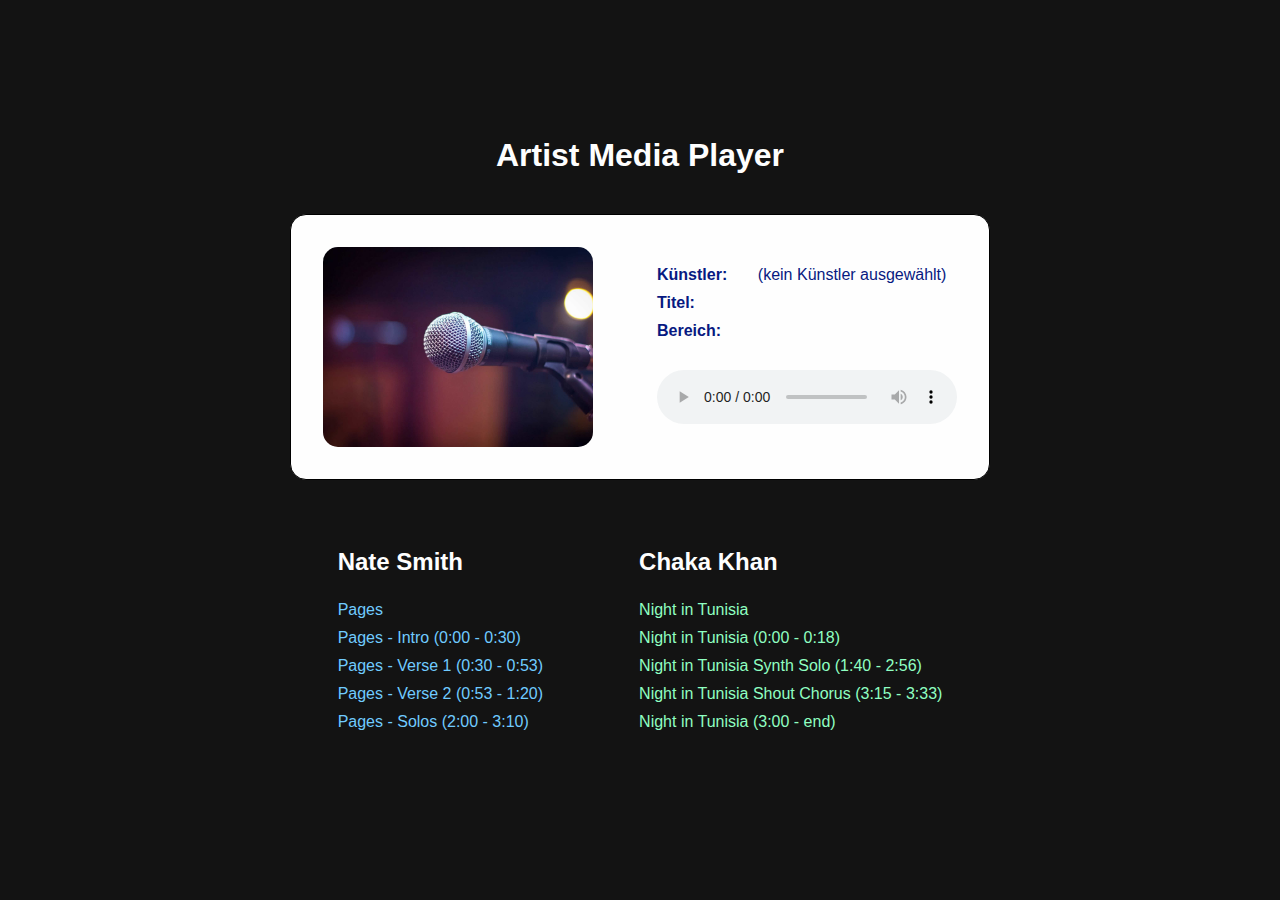
<file: index.html>
<!doctype html>
<html lang="en">
<head>
  <meta charset="utf-8">
  <title>Artist Media Player (V1.1)</title>
  <link rel="manifest" href="manifest.json">
  <link rel="stylesheet" href="css/style.css">
  <link rel="icon" href="favicon.ico" type="image/x-icon" />
  <link rel="apple-touch-icon" href="images/icon-152.png">
  <meta name="viewport" content="width=device-width, initial-scale=1.0">
  <meta name="theme-color" content="#131313"/>
  <meta name="apple-mobile-web-app-capable" content="yes">
  <meta name="apple-mobile-web-app-status-bar-style" content="black">
  <meta name="apple-mobile-web-app-title" content="Artist Media Player">
  <meta name="msapplication-TileImage" content="images/icon-144.png">
  <meta name="msapplication-TileColor" content="#FFFFFF">
</head>
<body class="fullscreen">
  <div class="container">

    <h1 class="title">Artist Media Player</h1>

    <div class="wrapper">

      <div id="artist-image">
      </div>

      <div id="artist-player">

        <div class="table">
          <span class="heading">K&uuml;nstler:</span> <span id="artist">(kein K&uuml;nstler ausgew&auml;hlt)</span>
          <span class="heading">Titel:</span> <span id="songtitle"></span>
          <span class="heading">Bereich:</span> <span id="range"></span>
        </div>

        <audio controls id="audio_player3"></audio>

      </div>

    </div>

    <div class="linksections">
      <div class="linksection">
        <h2>Nate Smith</h2>

        <button onclick="play('Pages.mp3')">Pages</button><br>
        <button onclick="play('Pages.mp3', 0, 30)">Pages - Intro (0:00 - 0:30)</button><br>
        <button onclick="play('Pages.mp3', 30, 53)">Pages - Verse 1 (0:30 - 0:53)</button><br>
        <button onclick="play('Pages.mp3', 53, 80)">Pages - Verse 2 (0:53 - 1:20)</button><br>
        <button onclick="play('Pages.mp3', 120, 190)">Pages - Solos (2:00 - 3:10)</button><br>
      </div>

      <div class="linksection">
        <h2>Chaka Khan</h2>

        <button class="chaka" onclick="play('chaka.mp3')">Night in Tunisia</button><br>
        <button class="chaka" onclick="play('chaka.mp3', 0, 18)">Night in Tunisia (0:00 - 0:18)</button><br>
        <button class="chaka" onclick="play('chaka.mp3', 100, 116)">Night in Tunisia Synth Solo (1:40 - 2:56)</button><br>
        <button class="chaka" onclick="play('chaka.mp3', 195, 213)">Night in Tunisia Shout Chorus (3:15 - 3:33)</button><br>
        <button class="chaka" onclick="play('chaka.mp3', 180)">Night in Tunisia (3:00 - end)</button><br>
      </div>
    </div>
</div>


  </div>
  <script src="js/main.js"></script>

<script>
    var audioplayer = document.getElementById('audio_player3');
    var endTime = null;
    audioplayer.addEventListener('timeupdate', onTimeUpdate, false);

    function pad(num, size) {
        return ('000000000' + num).substr(-size);
    }

    function formatTime(seconds) {
        var min = parseInt(seconds / 60);
        var sec_amount = seconds % 60;
        var text = pad(min, 2) + ':' + pad(sec_amount, 2);

        return text;
    }

    function onTimeUpdate()
    {
        if (endTime !== null && this.currentTime >= endTime)
        {
          this.pause();
          endTime = null;
        }
    }

    function play(filename, start, end) {

/*         audioplayer.src = 'mp3/' + filename + (start !== undefined ? '#t=' + start + ',' + (end || 1000) : '');
        audioplayer.play();
        // Funktioniert unter Safari (zumindest auf Katharinas iPhone nicht)
 */
        if (audioplayer.src !== 'mp3/' + filename) {
          audioplayer.src = 'mp3/' + filename;

          if (start !== undefined)
            audioplayer.currentTime = start;
        } else {
          audioplayer.currentTime = start !== undefined ? start : 0;
        }

        endTime = (end !== undefined) ? end : null;
        audioplayer.play();

        var length = filename.indexOf('.mp3');
        var artist = '';
        var name = filename.substr(0, length);
        var title;
        var imagename = '';

        if (name == 'chaka') {
          artist = "Chaka Khan";
          title = "A Night in Tunisia";
          imagename = 'chaka-khan.jpg';
        }

        if (name == 'Pages') {
          artist = "Nate Smith";
          title = "Pages";
          imagename = 'nate-smith.jpg';
        }

        var range = '&nbsp;';

        if (start !== undefined) {
            range = 'von ' + formatTime(start) + ' bis ' + (end ? formatTime(end) : 'Ende');
        }

        document.getElementById('artist').innerText = artist;
        document.getElementById('songtitle').innerText = title;
        document.getElementById('range').innerHTML = range;
        document.querySelector('#artist-image').style.backgroundImage = 'url(images/artists/' + imagename + ')';
    }
</script>


</body>
</html>
</file>
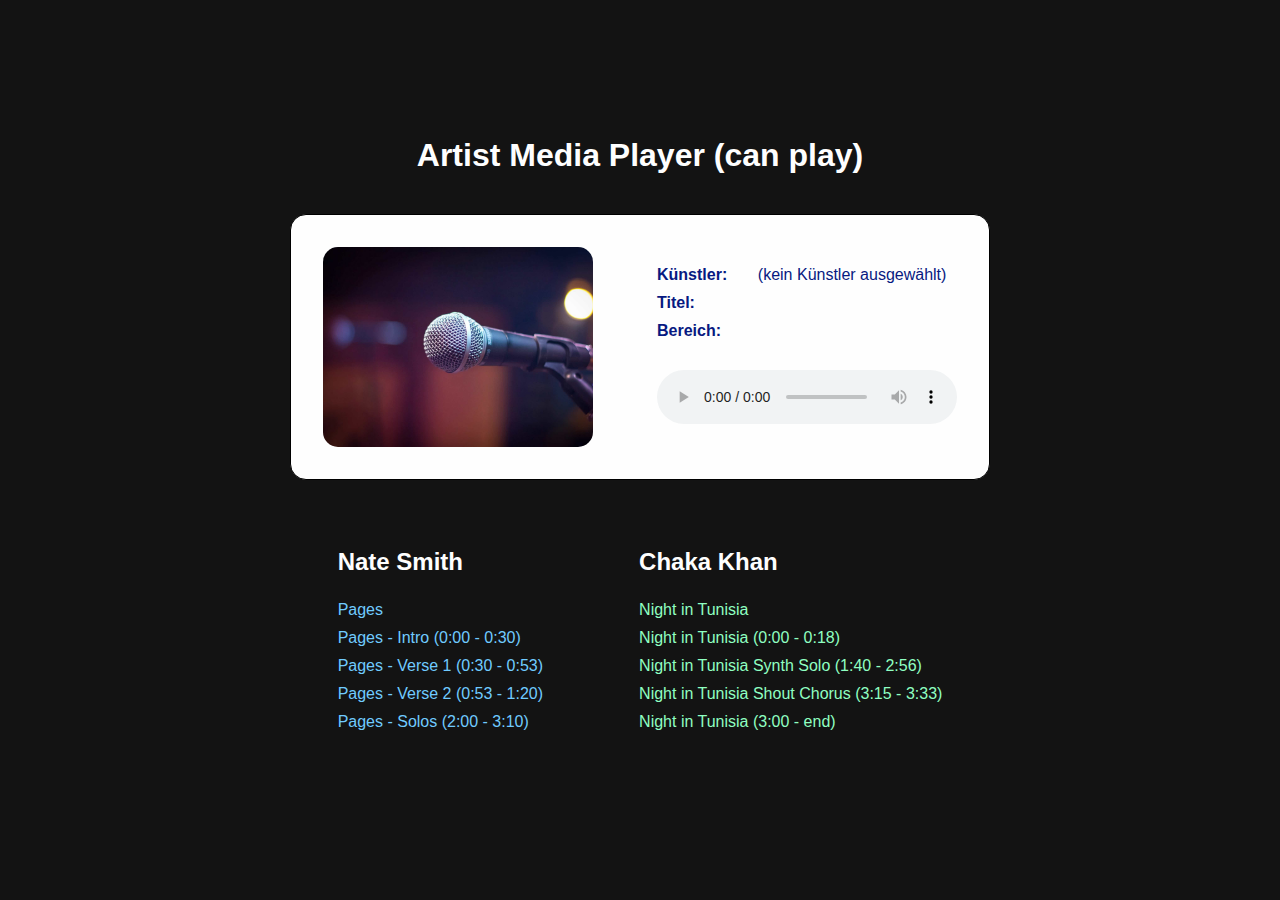
<file: indexcanplay.html>
<!doctype html>
<html lang="en">
<head>
  <meta charset="utf-8">
  <title>Artist Media Player (V1.1)</title>
  <link rel="manifest" href="manifest.json">
  <link rel="stylesheet" href="css/style.css">
  <link rel="icon" href="favicon.ico" type="image/x-icon" />
  <link rel="apple-touch-icon" href="images/icon-152.png">
  <meta name="viewport" content="width=device-width, initial-scale=1.0">
  <meta name="theme-color" content="#131313"/>
  <meta name="apple-mobile-web-app-capable" content="yes">
  <meta name="apple-mobile-web-app-status-bar-style" content="black">
  <meta name="apple-mobile-web-app-title" content="Artist Media Player">
  <meta name="msapplication-TileImage" content="images/icon-144.png">
  <meta name="msapplication-TileColor" content="#FFFFFF">
</head>
<body class="fullscreen">
  <div class="container">

    <h1 class="title">Artist Media Player (can play)</h1>

    <div class="wrapper">

      <div id="artist-image">
      </div>

      <div id="artist-player">

        <div class="table">
          <span class="heading">K&uuml;nstler:</span> <span id="artist">(kein K&uuml;nstler ausgew&auml;hlt)</span>
          <span class="heading">Titel:</span> <span id="songtitle"></span>
          <span class="heading">Bereich:</span> <span id="range"></span>
        </div>

        <audio controls id="audio_player3"></audio>

      </div>

    </div>

    <div class="linksections">
      <div class="linksection">
        <h2>Nate Smith</h2>

        <button onclick="play('Pages.mp3')">Pages</button><br>
        <button onclick="play('Pages.mp3', 0, 30)">Pages - Intro (0:00 - 0:30)</button><br>
        <button onclick="play('Pages.mp3', 30, 53)">Pages - Verse 1 (0:30 - 0:53)</button><br>
        <button onclick="play('Pages.mp3', 53, 80)">Pages - Verse 2 (0:53 - 1:20)</button><br>
        <button onclick="play('Pages.mp3', 120, 190)">Pages - Solos (2:00 - 3:10)</button><br>
      </div>

      <div class="linksection">
        <h2>Chaka Khan</h2>

        <button class="chaka" onclick="play('chaka.mp3')">Night in Tunisia</button><br>
        <button class="chaka" onclick="play('chaka.mp3', 0, 18)">Night in Tunisia (0:00 - 0:18)</button><br>
        <button class="chaka" onclick="play('chaka.mp3', 100, 116)">Night in Tunisia Synth Solo (1:40 - 2:56)</button><br>
        <button class="chaka" onclick="play('chaka.mp3', 195, 213)">Night in Tunisia Shout Chorus (3:15 - 3:33)</button><br>
        <button class="chaka" onclick="play('chaka.mp3', 180)">Night in Tunisia (3:00 - end)</button><br>
      </div>
    </div>
</div>


  </div>
  <script src="js/main.js"></script>

<script>
    var audioplayer = document.getElementById('audio_player3');
    var startTime = null;
    var endTime = null;
    audioplayer.addEventListener('timeupdate', onTimeUpdate, false);
    audioplayer.addEventListener('canplay', onCanPlay, false);

    function pad(num, size) {
        return ('000000000' + num).substr(-size);
    }

    function formatTime(seconds) {
        var min = parseInt(seconds / 60);
        var sec_amount = seconds % 60;
        var text = pad(min, 2) + ':' + pad(sec_amount, 2);

        return text;
    }

    function onTimeUpdate()
    {
        if (endTime !== null && this.currentTime >= endTime)
        {
          this.pause();
          endTime = null;
        }
    }

    function onCanPlay()
    {
        if (startTime !== null) {
            audioplayer.currentTime = startTime;
            audioplayer.play();
            startTime = null;
        }
    }

    function play(filename, start, end) {

/*         audioplayer.src = 'mp3/' + filename + (start !== undefined ? '#t=' + start + ',' + (end || 1000) : '');
        audioplayer.play();
        // Funktioniert unter Safari (zumindest auf Katharinas iPhone nicht)
 */
        if (audioplayer.src !== 'mp3/' + filename) {
          audioplayer.src = 'mp3/' + filename;

          if (start !== undefined)
            startTime = start;
          else
            audioplayer.play();
        } else {
          audioplayer.currentTime = start !== undefined ? start : 0;
        }

        // currentTime doesn't work on iOS:
        // see this: https://stackoverflow.com/questions/8621511/setting-the-currenttime-of-an-audio-tag-not-working

        endTime = (end !== undefined) ? end : null;

        var length = filename.indexOf('.mp3');
        var artist = '';
        var name = filename.substr(0, length);
        var title;
        var imagename = '';

        if (name == 'chaka') {
          artist = "Chaka Khan";
          title = "A Night in Tunisia";
          imagename = 'chaka-khan.jpg';
        }

        if (name == 'Pages') {
          artist = "Nate Smith";
          title = "Pages";
          imagename = 'nate-smith.jpg';
        }

        var range = '&nbsp;';

        if (start !== undefined) {
            range = 'von ' + formatTime(start) + ' bis ' + (end ? formatTime(end) : 'Ende');
        }

        document.getElementById('artist').innerText = artist;
        document.getElementById('songtitle').innerText = title;
        document.getElementById('range').innerHTML = range;
        document.querySelector('#artist-image').style.backgroundImage = 'url(images/artists/' + imagename + ')';
    }
</script>


</body>
</html>
</file>
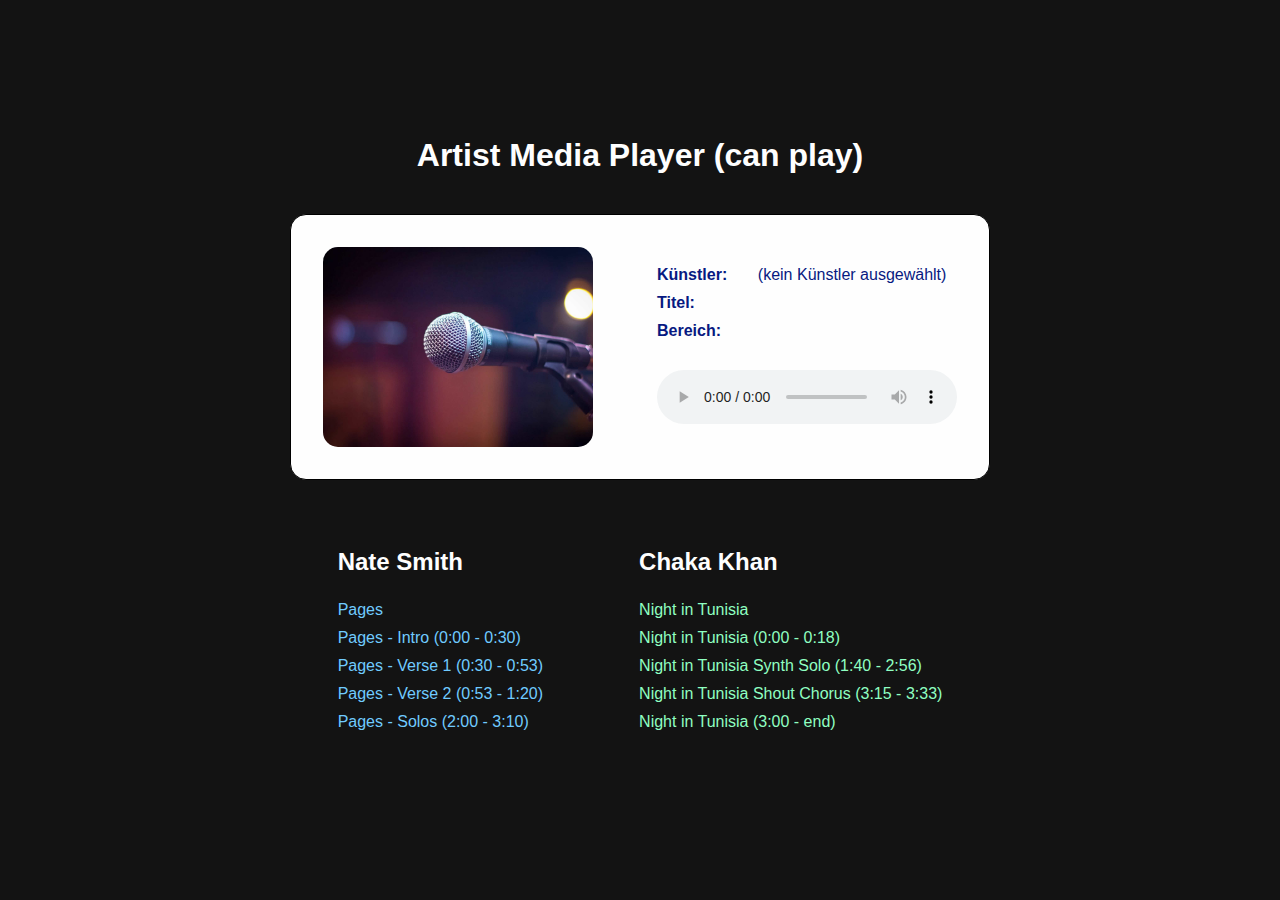
<file: indexcanplayseek.html>
<!doctype html>
<html lang="en">
<head>
  <meta charset="utf-8">
  <title>Artist Media Player (V1.1)</title>
  <link rel="manifest" href="manifest.json">
  <link rel="stylesheet" href="css/style.css">
  <link rel="icon" href="favicon.ico" type="image/x-icon" />
  <link rel="apple-touch-icon" href="images/icon-152.png">
  <meta name="viewport" content="width=device-width, initial-scale=1.0">
  <meta name="theme-color" content="#131313"/>
  <meta name="apple-mobile-web-app-capable" content="yes">
  <meta name="apple-mobile-web-app-status-bar-style" content="black">
  <meta name="apple-mobile-web-app-title" content="Artist Media Player">
  <meta name="msapplication-TileImage" content="images/icon-144.png">
  <meta name="msapplication-TileColor" content="#FFFFFF">
</head>
<body class="fullscreen">
  <div class="container">

    <h1 class="title">Artist Media Player (can play)</h1>

    <div class="wrapper">

      <div id="artist-image">
      </div>

      <div id="artist-player">

        <div class="table">
          <span class="heading">K&uuml;nstler:</span> <span id="artist">(kein K&uuml;nstler ausgew&auml;hlt)</span>
          <span class="heading">Titel:</span> <span id="songtitle"></span>
          <span class="heading">Bereich:</span> <span id="range"></span>
        </div>

        <audio controls id="audio_player3"></audio>

      </div>

    </div>

    <div class="linksections">
      <div class="linksection">
        <h2>Nate Smith</h2>

        <button onclick="play('Pages.mp3')">Pages</button><br>
        <button onclick="play('Pages.mp3', 0, 30)">Pages - Intro (0:00 - 0:30)</button><br>
        <button onclick="play('Pages.mp3', 30, 53)">Pages - Verse 1 (0:30 - 0:53)</button><br>
        <button onclick="play('Pages.mp3', 53, 80)">Pages - Verse 2 (0:53 - 1:20)</button><br>
        <button onclick="play('Pages.mp3', 120, 190)">Pages - Solos (2:00 - 3:10)</button><br>
      </div>

      <div class="linksection">
        <h2>Chaka Khan</h2>

        <button class="chaka" onclick="play('chaka.mp3')">Night in Tunisia</button><br>
        <button class="chaka" onclick="play('chaka.mp3', 0, 18)">Night in Tunisia (0:00 - 0:18)</button><br>
        <button class="chaka" onclick="play('chaka.mp3', 100, 116)">Night in Tunisia Synth Solo (1:40 - 2:56)</button><br>
        <button class="chaka" onclick="play('chaka.mp3', 195, 213)">Night in Tunisia Shout Chorus (3:15 - 3:33)</button><br>
        <button class="chaka" onclick="play('chaka.mp3', 180)">Night in Tunisia (3:00 - end)</button><br>
      </div>
    </div>
</div>


  </div>
  <script src="js/main.js"></script>

<script>
    var audioplayer = document.getElementById('audio_player3');
    var startTime = null;
    var endTime = null;
    audioplayer.addEventListener('timeupdate', onTimeUpdate, false);
    audioplayer.addEventListener('canplay', onCanPlay, false);
    audioplayer.addEventListener("seeked", function() { console.log('seeked'); audioplayer.play(); }, true);

    function pad(num, size) {
        return ('000000000' + num).substr(-size);
    }

    function formatTime(seconds) {
        var min = parseInt(seconds / 60);
        var sec_amount = seconds % 60;
        var text = pad(min, 2) + ':' + pad(sec_amount, 2);

        return text;
    }

    function onTimeUpdate()
    {
        if (endTime !== null && this.currentTime >= endTime)
        {
          this.pause();
          endTime = null;
        }
    }

    function onCanPlay()
    {
        if (startTime !== null) {
            audioplayer.currentTime = startTime;
            console.log('can play');
            //audioplayer.play();
            startTime = null;
        }
    }

    function play(filename, start, end) {

/*         audioplayer.src = 'mp3/' + filename + (start !== undefined ? '#t=' + start + ',' + (end || 1000) : '');
        audioplayer.play();
        // Funktioniert unter Safari (zumindest auf Katharinas iPhone nicht)
 */
        if (audioplayer.src !== 'mp3/' + filename) {
          audioplayer.src = 'mp3/' + filename;

          if (start !== undefined)
            startTime = start;
          else
            audioplayer.play();
        } else {
          audioplayer.currentTime = start !== undefined ? start : 0;
        }

        // currentTime doesn't work on iOS:
        // see this: https://stackoverflow.com/questions/8621511/setting-the-currenttime-of-an-audio-tag-not-working

        endTime = (end !== undefined) ? end : null;

        var length = filename.indexOf('.mp3');
        var artist = '';
        var name = filename.substr(0, length);
        var title;
        var imagename = '';

        if (name == 'chaka') {
          artist = "Chaka Khan";
          title = "A Night in Tunisia";
          imagename = 'chaka-khan.jpg';
        }

        if (name == 'Pages') {
          artist = "Nate Smith";
          title = "Pages";
          imagename = 'nate-smith.jpg';
        }

        var range = '&nbsp;';

        if (start !== undefined) {
            range = 'von ' + formatTime(start) + ' bis ' + (end ? formatTime(end) : 'Ende');
        }

        document.getElementById('artist').innerText = artist;
        document.getElementById('songtitle').innerText = title;
        document.getElementById('range').innerHTML = range;
        document.querySelector('#artist-image').style.backgroundImage = 'url(images/artists/' + imagename + ')';
    }
</script>


</body>
</html>
</file>
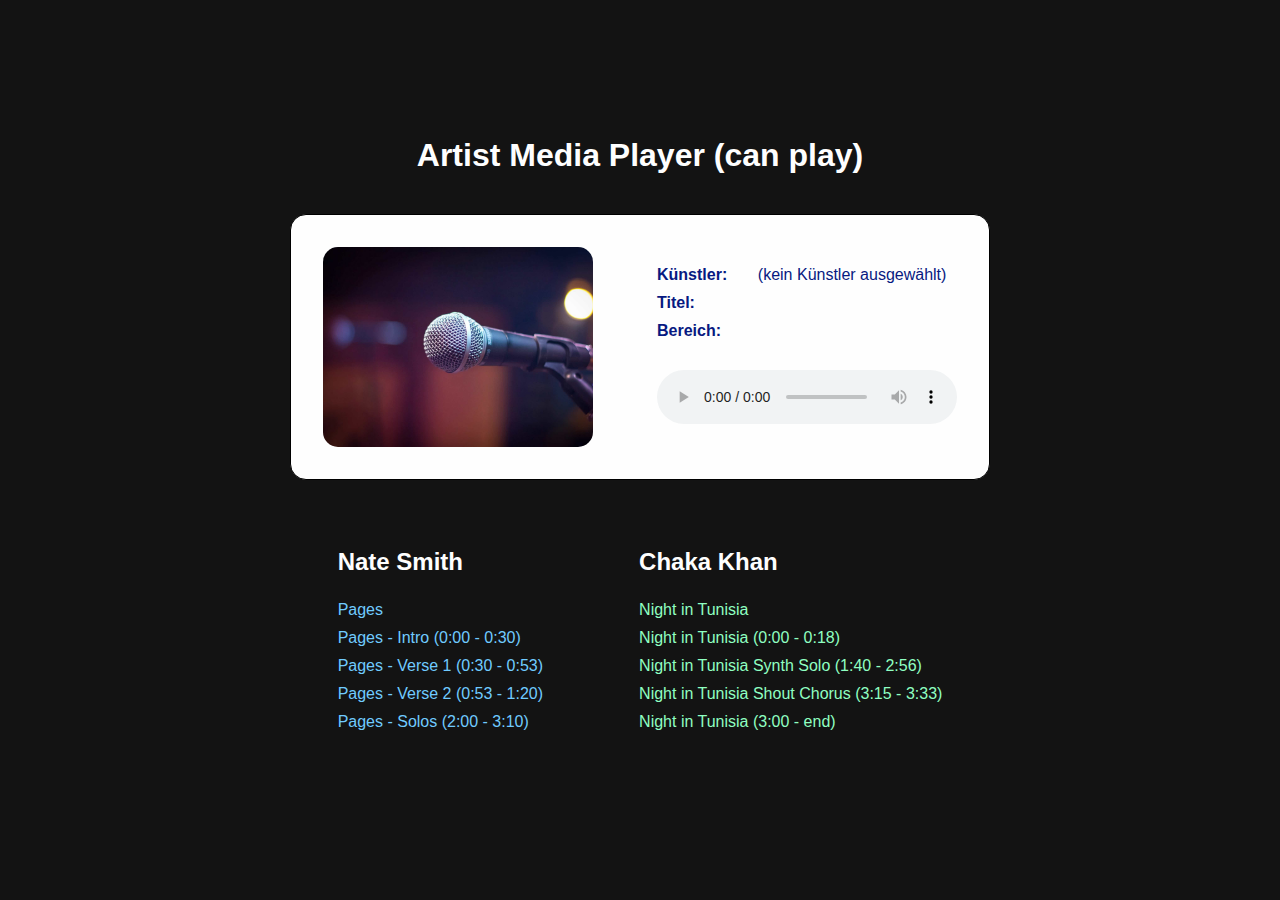
<file: indexcanplayseek2.html>
<!doctype html>
<html lang="en">
<head>
  <meta charset="utf-8">
  <title>Artist Media Player (V1.1)</title>
  <link rel="manifest" href="manifest.json">
  <link rel="stylesheet" href="css/style.css">
  <link rel="icon" href="favicon.ico" type="image/x-icon" />
  <link rel="apple-touch-icon" href="images/icon-152.png">
  <meta name="viewport" content="width=device-width, initial-scale=1.0">
  <meta name="theme-color" content="#131313"/>
  <meta name="apple-mobile-web-app-capable" content="yes">
  <meta name="apple-mobile-web-app-status-bar-style" content="black">
  <meta name="apple-mobile-web-app-title" content="Artist Media Player">
  <meta name="msapplication-TileImage" content="images/icon-144.png">
  <meta name="msapplication-TileColor" content="#FFFFFF">
</head>
<body class="fullscreen">
  <div class="container">

    <h1 class="title">Artist Media Player (can play)</h1>

    <div class="wrapper">

      <div id="artist-image">
      </div>

      <div id="artist-player">

        <div class="table">
          <span class="heading">K&uuml;nstler:</span> <span id="artist">(kein K&uuml;nstler ausgew&auml;hlt)</span>
          <span class="heading">Titel:</span> <span id="songtitle"></span>
          <span class="heading">Bereich:</span> <span id="range"></span>
        </div>

        <audio controls id="audio_player3"></audio>

      </div>

    </div>

    <div class="linksections">
      <div class="linksection">
        <h2>Nate Smith</h2>

        <button onclick="play('Pages.mp3')">Pages</button><br>
        <button onclick="play('Pages.mp3', 0, 30)">Pages - Intro (0:00 - 0:30)</button><br>
        <button onclick="play('Pages.mp3', 30, 53)">Pages - Verse 1 (0:30 - 0:53)</button><br>
        <button onclick="play('Pages.mp3', 53, 80)">Pages - Verse 2 (0:53 - 1:20)</button><br>
        <button onclick="play('Pages.mp3', 120, 190)">Pages - Solos (2:00 - 3:10)</button><br>
      </div>

      <div class="linksection">
        <h2>Chaka Khan</h2>

        <button class="chaka" onclick="play('chaka.mp3')">Night in Tunisia</button><br>
        <button class="chaka" onclick="play('chaka.mp3', 0, 18)">Night in Tunisia (0:00 - 0:18)</button><br>
        <button class="chaka" onclick="play('chaka.mp3', 100, 116)">Night in Tunisia Synth Solo (1:40 - 2:56)</button><br>
        <button class="chaka" onclick="play('chaka.mp3', 195, 213)">Night in Tunisia Shout Chorus (3:15 - 3:33)</button><br>
        <button class="chaka" onclick="play('chaka.mp3', 180)">Night in Tunisia (3:00 - end)</button><br>
      </div>
    </div>
</div>


  </div>
  <script src="js/main.js"></script>

<script>
    var audioplayer = document.getElementById('audio_player3');
    var startTime = null;
    var endTime = null;
    audioplayer.addEventListener('timeupdate', onTimeUpdate, false);
    audioplayer.addEventListener('canplay', onCanPlay, false);
    audioplayer.addEventListener("seeked", function() { console.log('seeked'); audioplayer.play(); }, true);

    function pad(num, size) {
        return ('000000000' + num).substr(-size);
    }

    function formatTime(seconds) {
        var min = parseInt(seconds / 60);
        var sec_amount = seconds % 60;
        var text = pad(min, 2) + ':' + pad(sec_amount, 2);

        return text;
    }

    function onTimeUpdate()
    {
        if (endTime !== null && this.currentTime >= endTime)
        {
          this.pause();
          endTime = null;
        }
    }

    function onCanPlay()
    {
        console.log('can play');

        if (startTime !== null) {
            audioplayer.currentTime = startTime;
            startTime = null;
        }
    }

    function play(filename, start, end) {

/*         audioplayer.src = 'mp3/' + filename + (start !== undefined ? '#t=' + start + ',' + (end || 1000) : '');
        audioplayer.play();
        // Funktioniert unter Safari (zumindest auf Katharinas iPhone nicht)
 */
        if (audioplayer.src !== 'mp3/' + filename) {
          audioplayer.src = 'mp3/' + filename;

            /*
          if (start !== undefined)
            startTime = start;
          else
            audioplayer.play();
            */

            startTime = start !== undefined ? start : 0;
            audioplayer.play();
        } else {
          //audioplayer.currentTime = start !== undefined ? start : 0;
          startTime = start !== undefined ? start : 0;
          audioplayer.play();
        }

        // currentTime doesn't work on iOS:
        // see this: https://stackoverflow.com/questions/8621511/setting-the-currenttime-of-an-audio-tag-not-working

        endTime = (end !== undefined) ? end : null;

        var length = filename.indexOf('.mp3');
        var artist = '';
        var name = filename.substr(0, length);
        var title;
        var imagename = '';

        if (name == 'chaka') {
          artist = "Chaka Khan";
          title = "A Night in Tunisia";
          imagename = 'chaka-khan.jpg';
        }

        if (name == 'Pages') {
          artist = "Nate Smith";
          title = "Pages";
          imagename = 'nate-smith.jpg';
        }

        var range = '&nbsp;';

        if (start !== undefined) {
            range = 'von ' + formatTime(start) + ' bis ' + (end ? formatTime(end) : 'Ende');
        }

        document.getElementById('artist').innerText = artist;
        document.getElementById('songtitle').innerText = title;
        document.getElementById('range').innerHTML = range;
        document.querySelector('#artist-image').style.backgroundImage = 'url(images/artists/' + imagename + ')';
    }
</script>


</body>
</html>
</file>
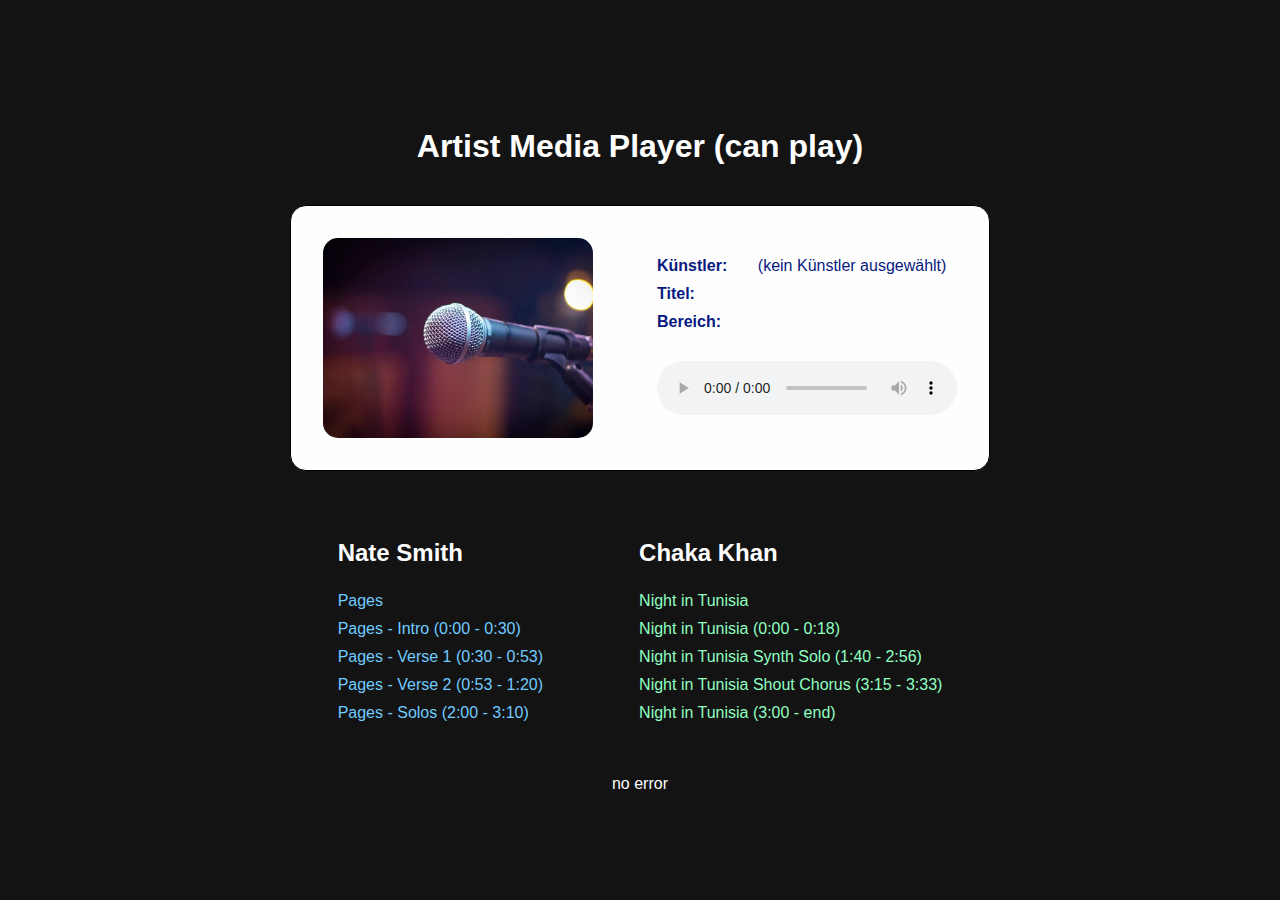
<file: indexcanplayseek3.html>
<!doctype html>
<html lang="en">
<head>
  <meta charset="utf-8">
  <title>Artist Media Player (V1.1)</title>
  <link rel="manifest" href="manifest.json">
  <link rel="stylesheet" href="css/style.css">
  <link rel="icon" href="favicon.ico" type="image/x-icon" />
  <link rel="apple-touch-icon" href="images/icon-152.png">
  <meta name="viewport" content="width=device-width, initial-scale=1.0">
  <meta name="theme-color" content="#131313"/>
  <meta name="apple-mobile-web-app-capable" content="yes">
  <meta name="apple-mobile-web-app-status-bar-style" content="black">
  <meta name="apple-mobile-web-app-title" content="Artist Media Player">
  <meta name="msapplication-TileImage" content="images/icon-144.png">
  <meta name="msapplication-TileColor" content="#FFFFFF">
</head>
<body class="fullscreen">
  <div class="container">

    <h1 class="title">Artist Media Player (can play)</h1>

    <div class="wrapper">

      <div id="artist-image">
      </div>

      <div id="artist-player">

        <div class="table">
          <span class="heading">K&uuml;nstler:</span> <span id="artist">(kein K&uuml;nstler ausgew&auml;hlt)</span>
          <span class="heading">Titel:</span> <span id="songtitle"></span>
          <span class="heading">Bereich:</span> <span id="range"></span>
        </div>

        <audio controls id="audio_player3"></audio>

      </div>

    </div>

    <div class="linksections">
      <div class="linksection">
        <h2>Nate Smith</h2>

        <button onclick="play('Pages.mp3')">Pages</button><br>
        <button onclick="play('Pages.mp3', 0, 30)">Pages - Intro (0:00 - 0:30)</button><br>
        <button onclick="play('Pages.mp3', 30, 53)">Pages - Verse 1 (0:30 - 0:53)</button><br>
        <button onclick="play('Pages.mp3', 53, 80)">Pages - Verse 2 (0:53 - 1:20)</button><br>
        <button onclick="play('Pages.mp3', 120, 190)">Pages - Solos (2:00 - 3:10)</button><br>
      </div>

      <div class="linksection">
        <h2>Chaka Khan</h2>

        <button class="chaka" onclick="play('chaka.mp3')">Night in Tunisia</button><br>
        <button class="chaka" onclick="play('chaka.mp3', 0, 18)">Night in Tunisia (0:00 - 0:18)</button><br>
        <button class="chaka" onclick="play('chaka.mp3', 100, 116)">Night in Tunisia Synth Solo (1:40 - 2:56)</button><br>
        <button class="chaka" onclick="play('chaka.mp3', 195, 213)">Night in Tunisia Shout Chorus (3:15 - 3:33)</button><br>
        <button class="chaka" onclick="play('chaka.mp3', 180)">Night in Tunisia (3:00 - end)</button><br>
      </div>
    </div>

    <span id="error">no error<br></span>
</div>


  </div>
  <script src="js/main.js"></script>

<script>
    var audioplayer = document.getElementById('audio_player3');
    var startTime = null;
    var endTime = null;
    audioplayer.addEventListener('timeupdate', onTimeUpdate, false);
    audioplayer.addEventListener('canplay', onCanPlay, false);
    //audioplayer.addEventListener("seeked", function() { console.log('seeked'); audioplayer.play(); }, true);

    function pad(num, size) {
        return ('000000000' + num).substr(-size);
    }

    function formatTime(seconds) {
        var min = parseInt(seconds / 60);
        var sec_amount = seconds % 60;
        var text = pad(min, 2) + ':' + pad(sec_amount, 2);

        return text;
    }

    function onTimeUpdate()
    {
        if (endTime !== null && this.currentTime >= endTime)
        {
          this.pause();
          endTime = null;
        }
    }

    function onCanPlay()
    {
        console.log('can play');
        text1('can play (currentTime = ' + audioplayer.currentTime + ')');

        if (startTime !== null) {
            audioplayer.currentTime = startTime;
            text1('set currentTime to ' + startTime);
            startTime = null;
            text1('currentTime is: ' + audioplayer.currentTime);
        }
    }

    function play(filename, start, end) {

/*         audioplayer.src = 'mp3/' + filename + (start !== undefined ? '#t=' + start + ',' + (end || 1000) : '');
        audioplayer.play();
        // Funktioniert unter Safari (zumindest auf Katharinas iPhone nicht)
 */
        if (audioplayer.src !== 'mp3/' + filename) {
          audioplayer.src = 'mp3/' + filename;

            /*
          if (start !== undefined)
            startTime = start;
          else
            audioplayer.play();
            */

            startTime = start !== undefined ? start : 0;
            text1('call play (with new source). start = ' + startTime);
            audioplayer.play();
        } else {
          //audioplayer.currentTime = start !== undefined ? start : 0;
          startTime = start !== undefined ? start : 0;
          text1('call play (without new source). start = ' + startTime);
          audioplayer.play();
        }

        // currentTime doesn't work on iOS:
        // see this: https://stackoverflow.com/questions/8621511/setting-the-currenttime-of-an-audio-tag-not-working

        endTime = (end !== undefined) ? end : null;

        var length = filename.indexOf('.mp3');
        var artist = '';
        var name = filename.substr(0, length);
        var title;
        var imagename = '';

        if (name == 'chaka') {
          artist = "Chaka Khan";
          title = "A Night in Tunisia";
          imagename = 'chaka-khan.jpg';
        }

        if (name == 'Pages') {
          artist = "Nate Smith";
          title = "Pages";
          imagename = 'nate-smith.jpg';
        }

        var range = '&nbsp;';

        if (start !== undefined) {
            range = 'von ' + formatTime(start) + ' bis ' + (end ? formatTime(end) : 'Ende');
        }

        document.getElementById('artist').innerText = artist;
        document.getElementById('songtitle').innerText = title;
        document.getElementById('range').innerHTML = range;
        document.querySelector('#artist-image').style.backgroundImage = 'url(images/artists/' + imagename + ')';
    }

    function text1(str) {
        var element = document.getElementById('error');

        element.innerHTML += str + "<br>";
    }
</script>


</body>
</html>
</file>
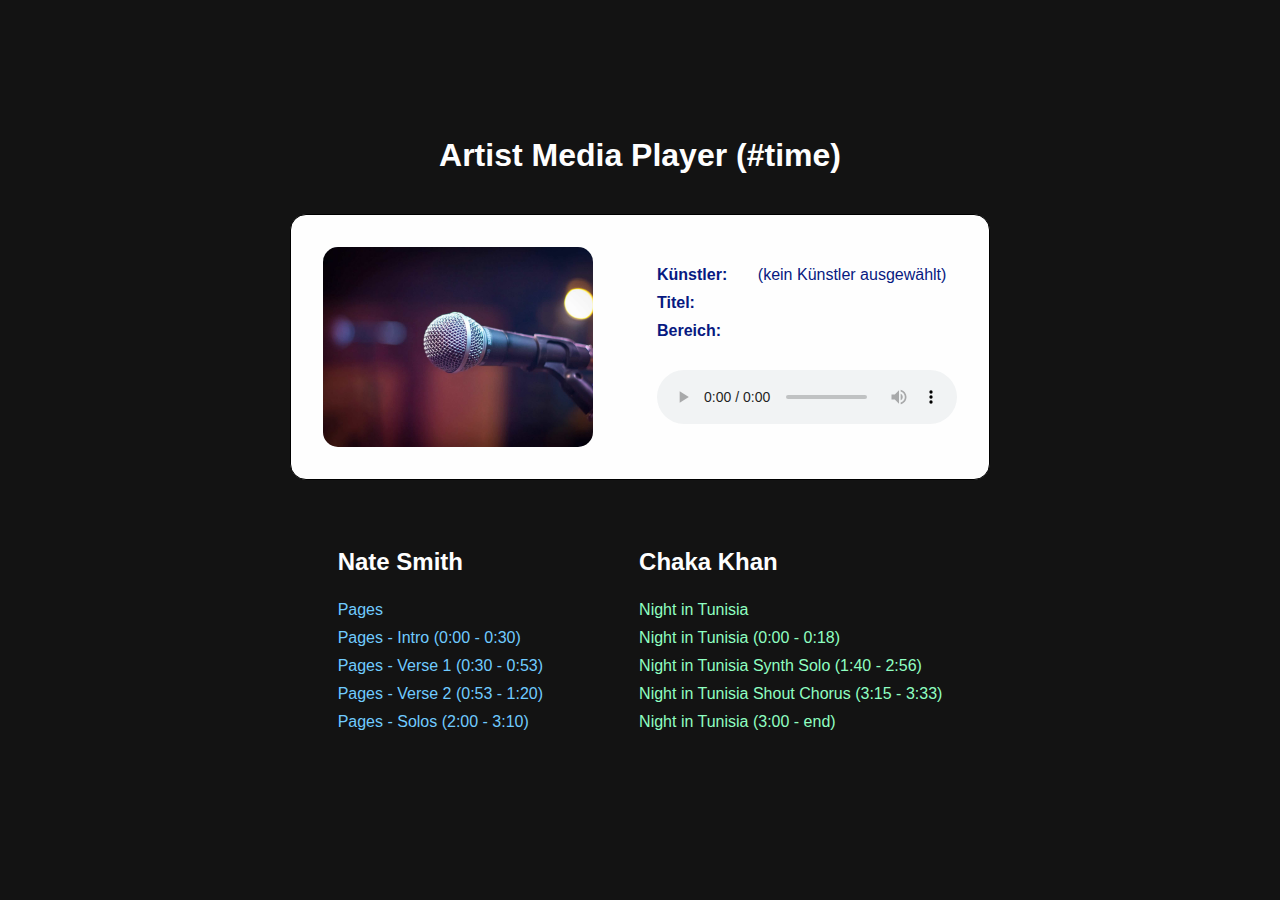
<file: indexTime.html>
<!doctype html>
<html lang="en">
<head>
  <meta charset="utf-8">
  <title>Artist Media Player (V1.1)</title>
  <link rel="manifest" href="manifest.json">
  <link rel="stylesheet" href="css/style.css">
  <link rel="icon" href="favicon.ico" type="image/x-icon" />
  <link rel="apple-touch-icon" href="images/icon-152.png">
  <meta name="viewport" content="width=device-width, initial-scale=1.0">
  <meta name="theme-color" content="#131313"/>
  <meta name="apple-mobile-web-app-capable" content="yes">
  <meta name="apple-mobile-web-app-status-bar-style" content="black">
  <meta name="apple-mobile-web-app-title" content="Artist Media Player">
  <meta name="msapplication-TileImage" content="images/icon-144.png">
  <meta name="msapplication-TileColor" content="#FFFFFF">
</head>
<body class="fullscreen">
  <div class="container">

    <h1 class="title">Artist Media Player (#time)</h1>

    <div class="wrapper">

      <div id="artist-image">
      </div>

      <div id="artist-player">

        <div class="table">
          <span class="heading">K&uuml;nstler:</span> <span id="artist">(kein K&uuml;nstler ausgew&auml;hlt)</span>
          <span class="heading">Titel:</span> <span id="songtitle"></span>
          <span class="heading">Bereich:</span> <span id="range"></span>
        </div>

        <audio controls id="audio_player3"></audio>

      </div>

    </div>

    <div class="linksections">
      <div class="linksection">
        <h2>Nate Smith</h2>

        <button onclick="play('Pages.mp3')">Pages</button><br>
        <button onclick="play('Pages.mp3', 0, 30)">Pages - Intro (0:00 - 0:30)</button><br>
        <button onclick="play('Pages.mp3', 30, 53)">Pages - Verse 1 (0:30 - 0:53)</button><br>
        <button onclick="play('Pages.mp3', 53, 80)">Pages - Verse 2 (0:53 - 1:20)</button><br>
        <button onclick="play('Pages.mp3', 120, 190)">Pages - Solos (2:00 - 3:10)</button><br>
      </div>

      <div class="linksection">
        <h2>Chaka Khan</h2>

        <button class="chaka" onclick="play('chaka.mp3')">Night in Tunisia</button><br>
        <button class="chaka" onclick="play('chaka.mp3', 0, 18)">Night in Tunisia (0:00 - 0:18)</button><br>
        <button class="chaka" onclick="play('chaka.mp3', 100, 116)">Night in Tunisia Synth Solo (1:40 - 2:56)</button><br>
        <button class="chaka" onclick="play('chaka.mp3', 195, 213)">Night in Tunisia Shout Chorus (3:15 - 3:33)</button><br>
        <button class="chaka" onclick="play('chaka.mp3', 180)">Night in Tunisia (3:00 - end)</button><br>
      </div>
    </div>
</div>


  </div>
  <script src="js/main.js"></script>

<script>
    var audioplayer = document.getElementById('audio_player3');
    var endTime = null;
    audioplayer.addEventListener('timeupdate', onTimeUpdate, false);

    function pad(num, size) {
        return ('000000000' + num).substr(-size);
    }

    function formatTime(seconds) {
        var min = parseInt(seconds / 60);
        var sec_amount = seconds % 60;
        var text = pad(min, 2) + ':' + pad(sec_amount, 2);

        return text;
    }

    function onTimeUpdate()
    {
        if (endTime !== null && this.currentTime >= endTime)
        {
          this.pause();
          endTime = null;
        }
    }

    function play(filename, start, end) {

        audioplayer.src = 'mp3/' + filename + (start !== undefined ? '#t=' + start + ',' + (end || 1000) : '');
        audioplayer.play();
        // Funktioniert unter Safari (zumindest auf Katharinas iPhone nicht)

/*         if (audioplayer.src !== 'mp3/' + filename) {
          audioplayer.src = 'mp3/' + filename;

          if (start !== undefined)
            audioplayer.currentTime = start;
        } else {
          audioplayer.currentTime = start !== undefined ? start : 0;
        }

        // currentTime doesn't work on iOS:
        // see this: https://stackoverflow.com/questions/8621511/setting-the-currenttime-of-an-audio-tag-not-working

        endTime = (end !== undefined) ? end : null;
        audioplayer.play();
 */
        var length = filename.indexOf('.mp3');
        var artist = '';
        var name = filename.substr(0, length);
        var title;
        var imagename = '';

        if (name == 'chaka') {
          artist = "Chaka Khan";
          title = "A Night in Tunisia";
          imagename = 'chaka-khan.jpg';
        }

        if (name == 'Pages') {
          artist = "Nate Smith";
          title = "Pages";
          imagename = 'nate-smith.jpg';
        }

        var range = '&nbsp;';

        if (start !== undefined) {
            range = 'von ' + formatTime(start) + ' bis ' + (end ? formatTime(end) : 'Ende');
        }

        document.getElementById('artist').innerText = artist;
        document.getElementById('songtitle').innerText = title;
        document.getElementById('range').innerHTML = range;
        document.querySelector('#artist-image').style.backgroundImage = 'url(images/artists/' + imagename + ')';
    }
</script>


</body>
</html>
</file>
<file: css/style.css>
body {
  font-family: sans-serif;
  background-color: #131313;
  color: #FEFEFE;
}

/* Make content area fill the entire browser window */
html,
.fullscreen {
  display: flex;
  height: 100%;
  margin: 0;
  padding: 0;
  width: 100%;
}

/* Center the content in the browser window */
.container {
  margin: auto;
  text-align: center;
}

.title {
  font-size: 2rem;
  margin-bottom: 2.5rem;
}

.wrapper {
  display: flex;
  flex-flow: row wrap;
  justify-content: center;
  align-items: center;
  border: 1px solid black;
  border-radius: 1rem;
  background-color: #FEFEFE;
  color: #071981;
  padding: 0rem;
}


#artist-image {
  background-color: grey;
  background-image: url(../images/artists/default.jpg);
  background-size: cover;
  width: 270px;
  height: 200px;
  border-radius: 15px;
  margin: 2rem;
}

#artist-player {
  text-align: left;
  margin: 2rem;
  flex-shrink: 0;
}

.table {
  display: grid;
  grid-template-columns: auto auto;
  grid-row-gap: 10px;
  grid-column-gap: 20px;
}

audio {
  margin-top: 30px;
}

.heading {
   font-weight: bold;
}

.linksections {
  display: flex;
  flex-flow: row wrap;
  justify-content: space-between;
  margin-top: 3rem;
  margin-bottom: 3rem;
}

.linksection {
  text-align: left;
  margin-left: 3rem;
  margin-right: 3rem;
  flex-shrink: 0;
}


#songtitle {
  font-size: 120%;
  font-weight: bold;
}

button {
  border: none;
  background-color: inherit;
  padding: 5px 0px;
  font-size: 16px;
  cursor: pointer;
  display: inline-block;

  color: rgb(112, 203, 255);
}

.chaka {
  color: rgb(143, 255, 193);
}
</file>
